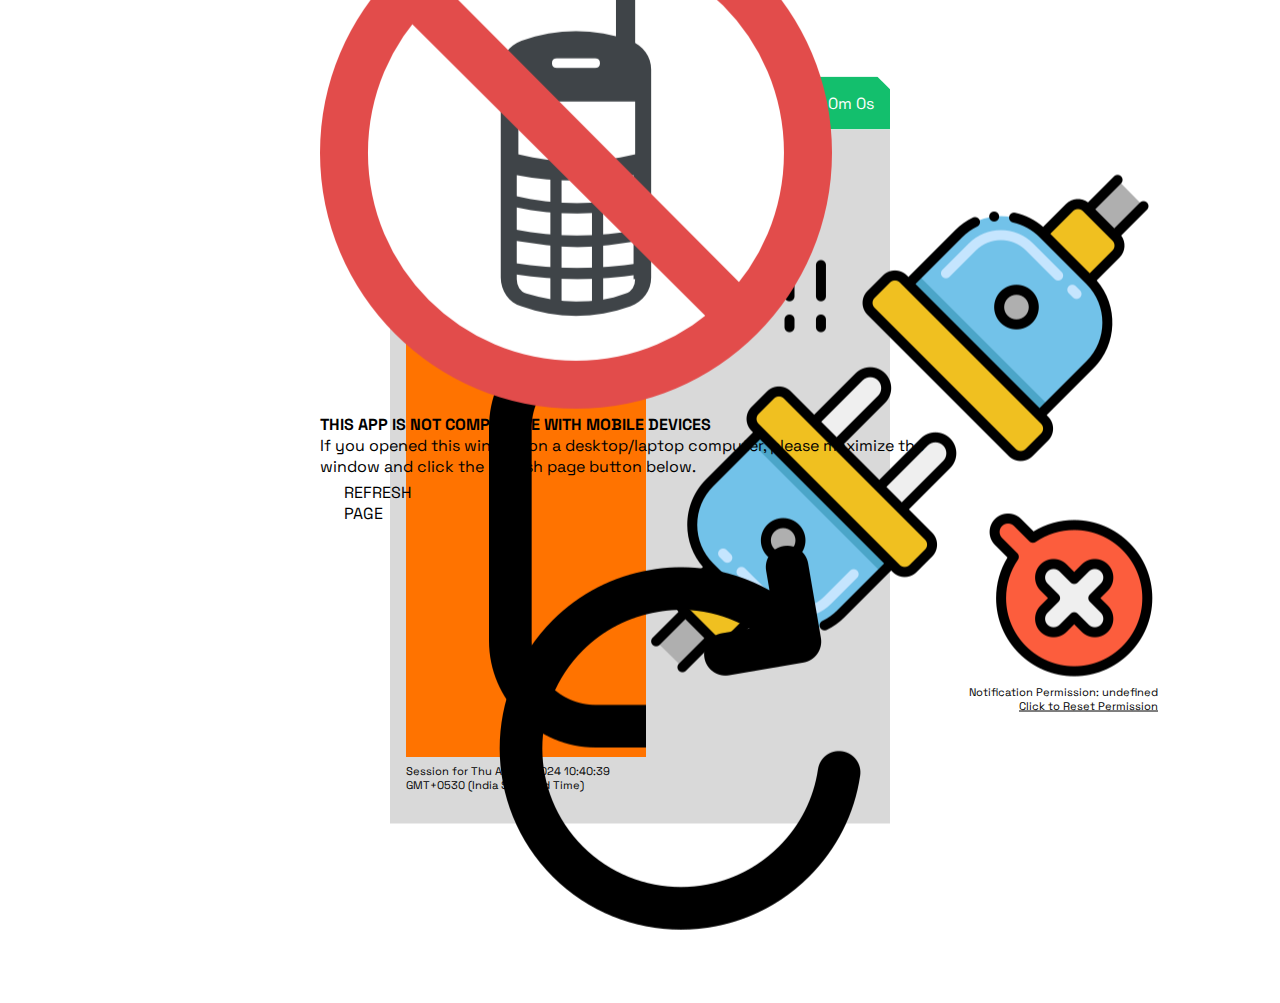
<file: index.html>
<!DOCTYPE html>
<html lang="en">
<head>
    <meta charset="UTF-8">
    <meta name="viewport" content="width=device-width, initial-scale=1.0">
    <title>UNDEFINED - Internet Link Monitoring</title>

    <!-- Preloaders -->
    <link rel="preload" href="./assets/connected.png" as="image" />
    <link rel="preload" href="./assets/disconnected.png" as="image" />
    <link rel="preload" href="./assets/favicon.ico" as="image" />
    <link rel="preload" href="./assets/faviconDC.ico" as="image" />
    <link rel="preload" href="./assets/arrow-up-right-from-square.png" as="image" />
    <link rel="preload" href="./assets/no-phone.png" as="image" />
    
    <!-- Favicon -->
    <link rel="shortcut icon" href="./assets/favicon.ico" type="image/x-icon">
    
    <!-- CSS -->
    <link rel="stylesheet" href="./css/main.css">

    <!-- Space Gortesk Font -->
    <link rel="preconnect" href="https://fonts.googleapis.com">
    <link rel="preconnect" href="https://fonts.gstatic.com" crossorigin>
    <link href="https://fonts.googleapis.com/css2?family=Space+Grotesk:wght@300..700&display=swap" rel="stylesheet">

</head>
<body>

<!-- main-container start -->
<div id="main-container" class="absolute-center">
    <!-- title-bar start -->
    <div id="title-bar" class="clip-path-poligon std-padding-trbl flex justify-content-space-between bg-red">
        <div id="connected-status">INTERNET UNDEFINED</div>
        <div id="time-elapsed">0h 0m 0s</div>
    </div>
    <!-- title-bar end -->
    <!-- app-body-container start -->
    <div id="app-body-container" class="std-padding-trbl flex justify-content-space-between">
        <!-- col-left start -->
        <div id="col-left">
            <!-- conn-data start -->
            <div id="conn-data" class="font-bold flex justify-content-space-between margin-bottom-std text-align-center">
                <div><span id="conn-data-type">-</span> <span class="conn-data-label">NETWORK</span></div>
                <div><span id="conn-data-downlink">-</span> <span class="conn-data-label">DOWNLINK</span></div>
                <div><span id="conn-data-rtt">-</span> <span class="conn-data-label">RTT</span></div>
            </div>
            <!-- conn-data end -->
            <!-- export-container start -->
            <div id="export-container">
                <div id="export-button-container" class="button-container flex clip-path-poligon btn-padding-trbl justify-content-space-between">
                    <div>EXPORT LOG to CSV</div>
                    <div class="button-icon">
                        <img src="./assets/arrow-up-right-from-square.png" alt="Arrow icon.">
                    </div>
                </div>
                <div id="session" class="footer-text">Session for Thu Apr 25 2024 10:40:39 GMT+0530 (India Standard Time)</div>
            </div>
            <!-- export-container end -->
        </div>
        <!-- col-left end -->
        <!-- col-right start -->
        <div id="col-right" class="footer-text">
            <div class="text-align-center">
                <img id="connection-icon" src="./assets/disconnected.png" alt="Connected icon.">
            </div>
            <div id="notification-status">Notification Permission: undefined</div>
            <div id="notification-permission">Click to Reset Permission</div>
        </div>
        <!-- col-right end -->
    </div>
    <!-- app-body-container start -->
</div>
<!-- main-container end -->

<!-- mobile-container start -->
<div id="mobile-container" class="absolute-center">
    <img id="no-phone-img" class="" src="./assets/no-phone.png" alt="No phone icon.">
    <div id="mobile-title" class="font-bold">
        THIS APP IS NOT COMPATIBLE WITH MOBILE DEVICES 
    </div>
    <div id="mobile-body">
        If you opened this window on a desktop/laptop computer, please maximize the window and click the refresh page button below.
    </div>
    <div class="button-container flex clip-path-poligon btn-padding-trbl justify-content-space-between">
        <div class="button-text">REFRESH PAGE</div>
        <div class="button-icon">
            <img src="./assets/refresh.png" alt="Refresh icon.">
        </div>
    </div>
</div>
<!-- mobile-container end -->

</body>
</html>
</file>
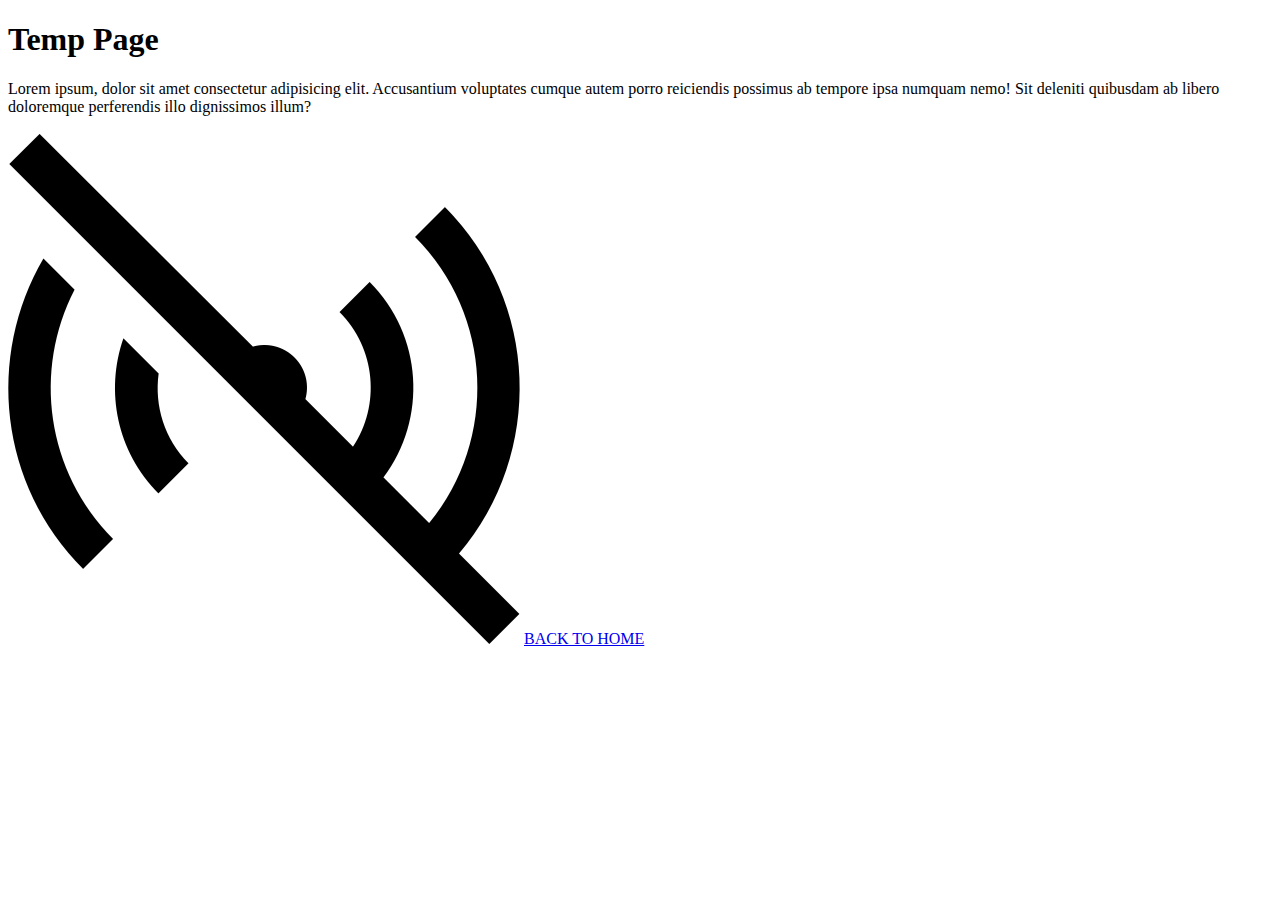
<file: about.html>
<!DOCTYPE html>
<html lang="en">
<head>
    <meta charset="UTF-8">
    <meta name="viewport" content="width=device-width, initial-scale=1.0">
    <title>Temp Page</title>
</head>
<body>
    <h1>Temp Page</h1>
    <p>Lorem ipsum, dolor sit amet consectetur adipisicing elit. Accusantium voluptates cumque autem porro reiciendis possimus ab tempore ipsa numquam nemo! Sit deleniti quibusdam ab libero doloremque perferendis illo dignissimos illum?</p>
    <img src="assets/signal-stream-slash.png" alt="Temp image">
    <a href="/">BACK TO HOME</a>
</body>
</html>
</file>
<file: css/main.css>
/* Main */

@import url('colors.css');
@import url('clip-path-polygon.css');
@import url('util.css');

*{
    margin: 0;
    padding: 0;
    box-sizing: border-box;
    font-family: "Space Grotesk", sans-serif;
}

body{
    background-color: var(--color-white);
}

#main-container{
    width: 500px;
    margin: auto; /* horizontally centers the main container */
}

#title-bar{
    background-color: var(--color-green);
    color: var(--color-white);
}

#app-body-container{
    background-color: var(--color-grey);
    /* Overriding std-padding-trbl class */
    padding-top: 2.5em;
    padding-bottom: 2em;
}

#export-container{
    max-width: 240px;
    margin-top: 2.5em;
}

#export-button-container{
    background-color: var(--color-orange-dark);
    color: var(--color-white);
    cursor: pointer;
    margin-bottom: 0.4em;
}

#export-button-container:hover{
    background-color: var(--color-orange-light);
}

#export-button-icon img{
    width: 16px;
    margin-left: 0.5em;
}

#export-button-text{
    font-size: 16px;
}

#connection-icon img{
    width: 120px;
    margin-bottom: 2em;
}

#col-right{
    text-align: right;
}

#notification-permission{
    text-decoration: underline;
    cursor: pointer;
}
#notification-permission:hover{
    text-decoration: none;
}
</file>
